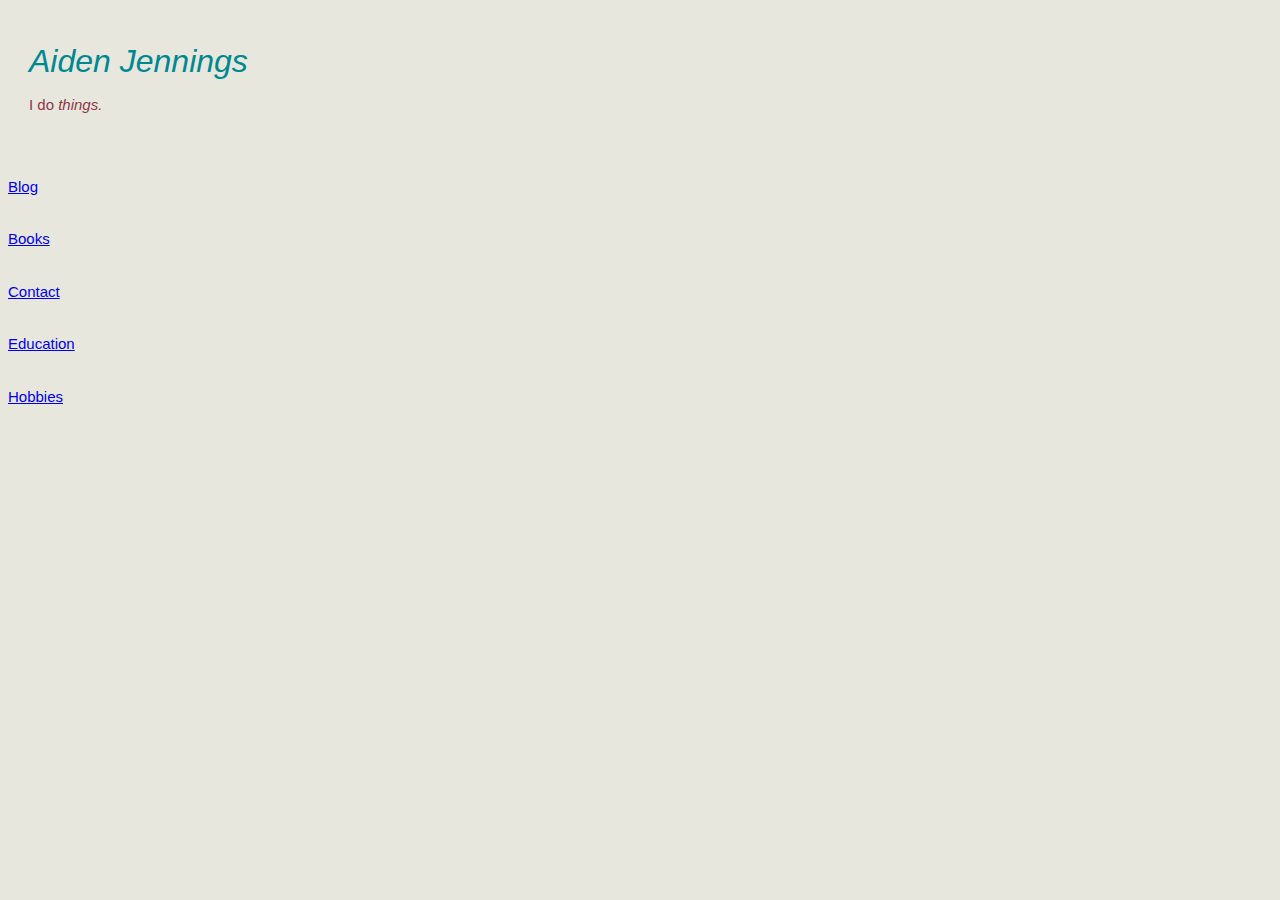
<file: index.html>
<!DOCTYPE html>
<html lang="en">

<head>
  <meta charset="UTF-8">
  <meta name="viewport" content="width=device-width, initial-scale=1.0">
  <meta name="author" content="Aiden Jennings">
  <meta name="description" content="This is the personal blog of Aiden Jennings
  where I write about whatever I wish!">
  <meta http-equiv="X-UA-Compatible" content="ie=edge">
  <link rel="stylesheet" href="css/styles.css">
  <title>WaJeNn's blog Homepage</title>

</head>

<body>
  <table cellspacing=20>
    <tr>
      <td>
        <h1 id="heading"><i>Aiden Jennings</i></h1>
        <p>I do <em>things.</em></p>
      </td>
    </tr>
  </table>
  <hr>
  <h3><a href="blog.html">Blog</a></h3> <!-- blog page routing -->
  <hr>
  <h3><a href="books.html">Books</a></h3> <!-- books page routing -->
  <hr>
  <h3><a href="contact.html">Contact</a></h3>
  <hr>
  <h3><a href="education.html">Education</a></h3> <!-- education page routing -->
  <hr>
  <h3><a href="myHobbies.html">Hobbies</a></h3> <!-- hobbies page routing -->
  <hr>

</body>

</html>
</file>
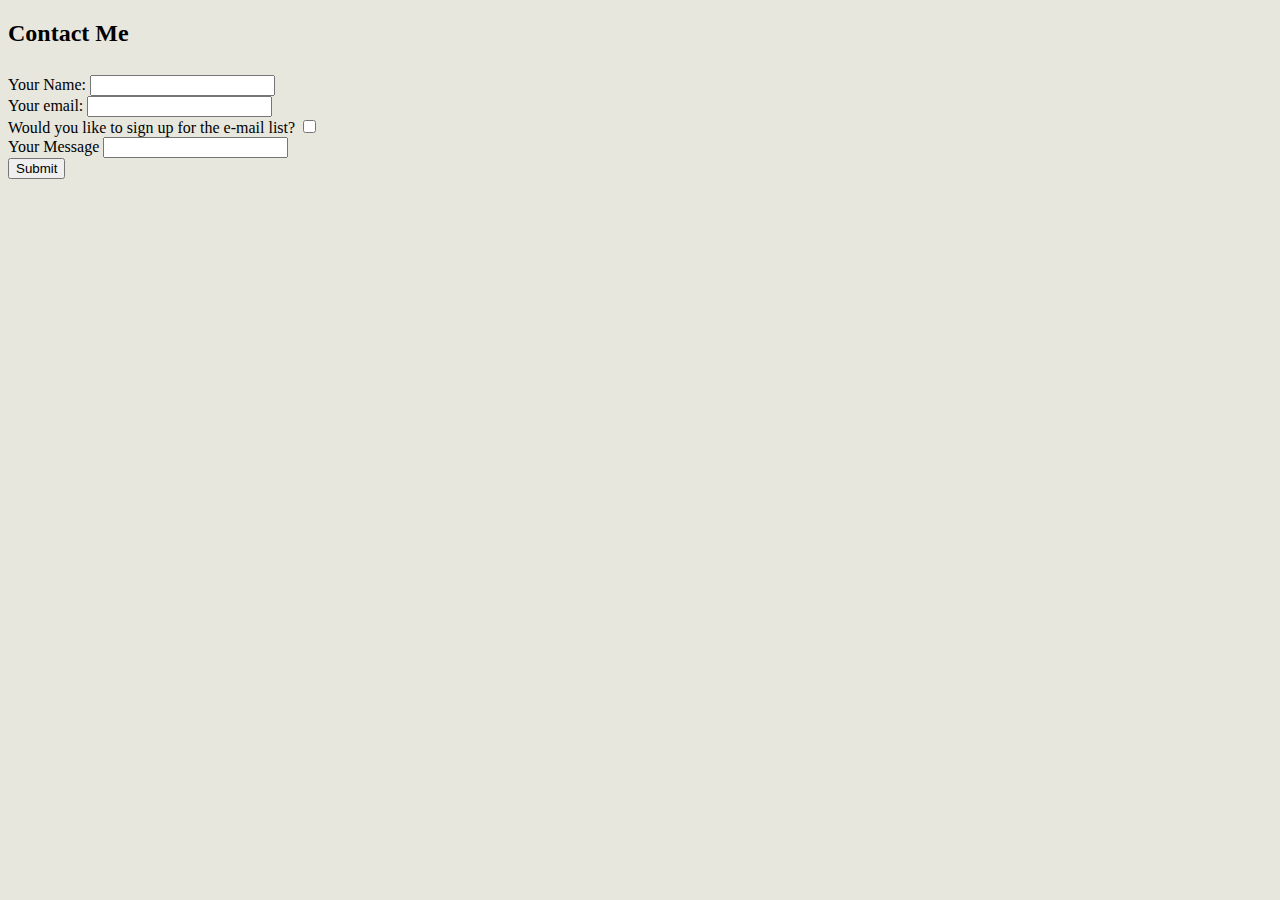
<file: contact.html>
<!DOCTYPE html>
<html lang="en">
<head>
  <meta charset="UTF-8">
  <meta name="viewport" content="width=device-width, initial-scale=1.0">
  <meta http-equiv="X-UA-Compatible" content="ie=edge">
  <link rel="stylesheet" href="css/styles.css">
  <title>WaJeNn Contact</title>
</head>
<body>

  <h2>Contact Me</h2>
  <hr>
  <form enctype="text/plain" action="mailto:aidenjennings@outlook.com" method="post">
    <label for="">Your Name:</label>
    <input type="text" name="yourName" value="">
    <br>
    <label for="">Your email: </label>
    <input type="email" name="yourEmailAddress" value="">
    <br>
    <label for="">Would you like to sign up for the e-mail list?</label>
    <input type="checkbox" name="" value="">
    <br>
    <label for="">Your Message</label>
    <input type="<textarea name="YourMessage" rows="10" cols="30"></textarea>
    <br>
    <input type="submit">
  </form>

</body>
</html>
</file>
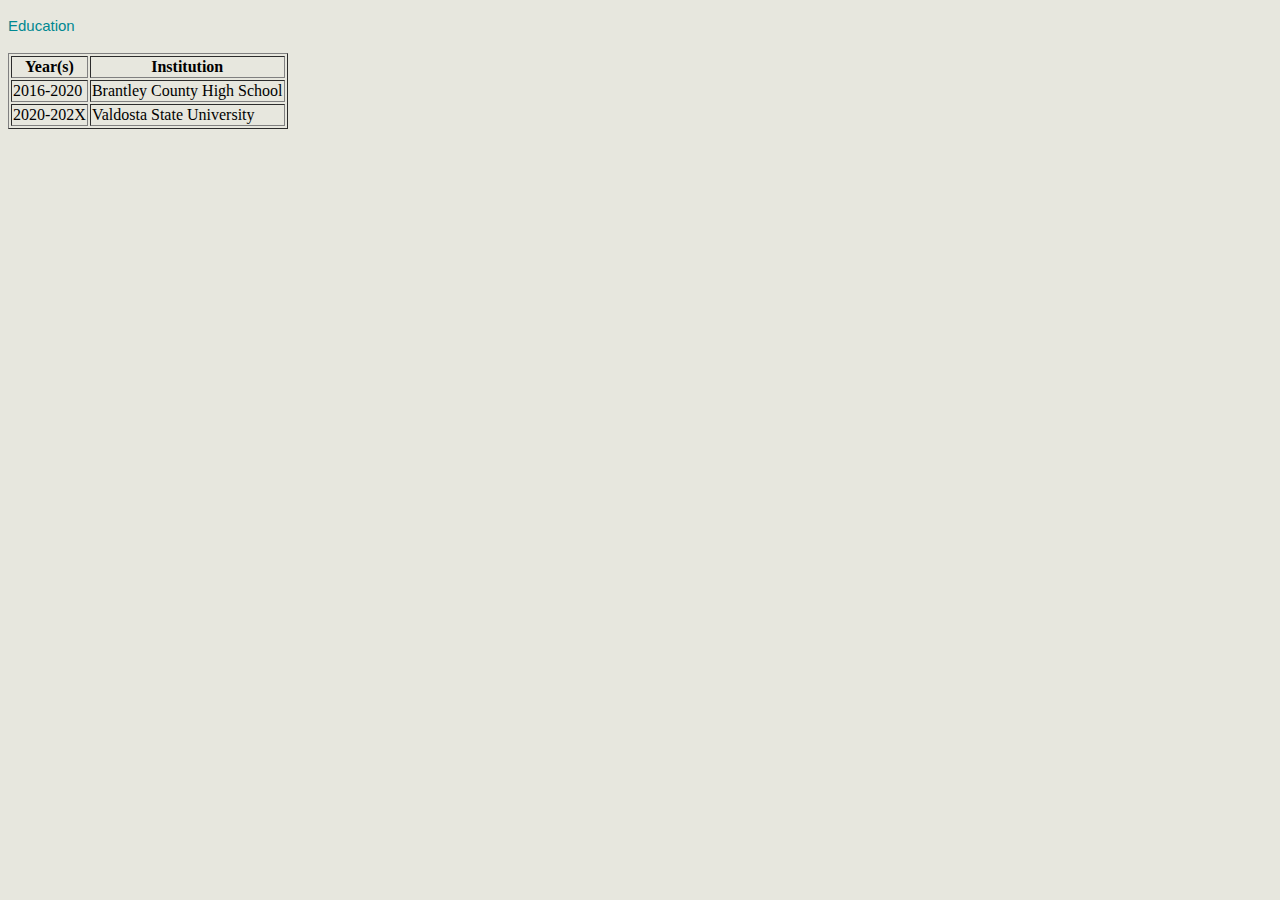
<file: education.html>
<!DOCTYPE html>
<html lang="en">

<head>
  <meta charset="UTF-8">
  <meta name="viewport" content="width=device-width, initial-scale=1.0">
  <meta http-equiv="X-UA-Compatible" content="ie=edge">
  <link rel="stylesheet" href="css/styles.css">
  <title>WaJeNn Education</title>
</head>

<body>

  <h3>Education</h3>
  <table border="" draggable="">
    <thead>
      <tr>
        <th>Year(s)</th>
        <th>Institution</th>
      </tr>
    </thead>
    <tr>
      <td>2016-2020</td>
      <td>Brantley County High School</td>
    </tr>
    <tr>
      <td>2020-202X</td>
      <td>Valdosta State University</td>
    </tr>
  </table>

</body>

</html>
</file>
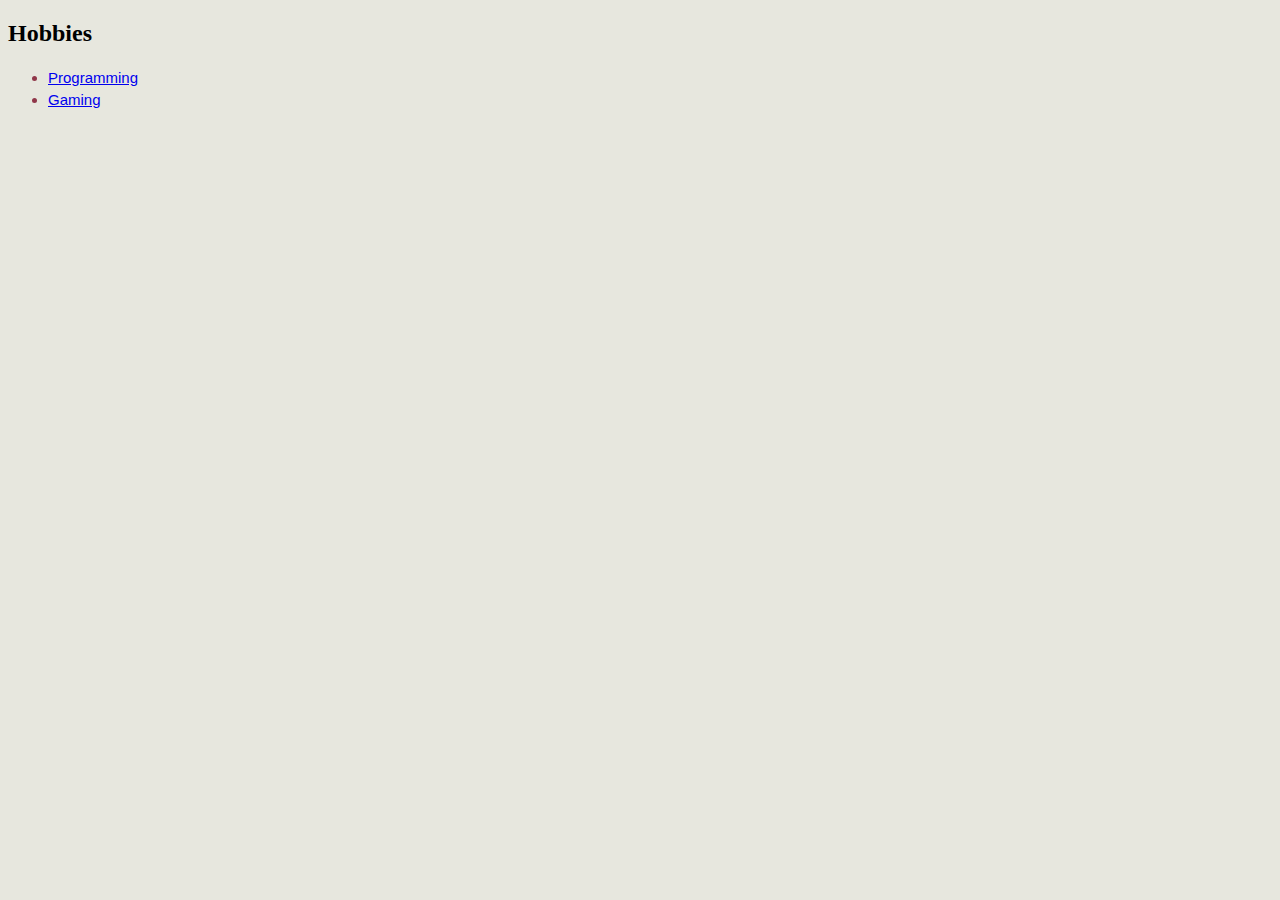
<file: myHobbies.html>
<!DOCTYPE html>
<html lang="en">
<head>
  <meta charset="UTF-8">
  <meta name="viewport" content="width=device-width, initial-scale=1.0">
  <meta http-equiv="X-UA-Compatible" content="ie=edge">
  <link rel="stylesheet" href="css/styles.css">
  <title>WaJeNn's Hobbies</title>
</head>
<body>
  <h2>Hobbies</h2>
  <ul>
    <li><a target="_blank" href="https://github.com/WaJeNn007">Programming</a></li>
    <li><a target="_blank" href="https://steamcommunity.com/id/WaJeNN">Gaming</a></li>
  </ul>
</body>
</html>
</file>
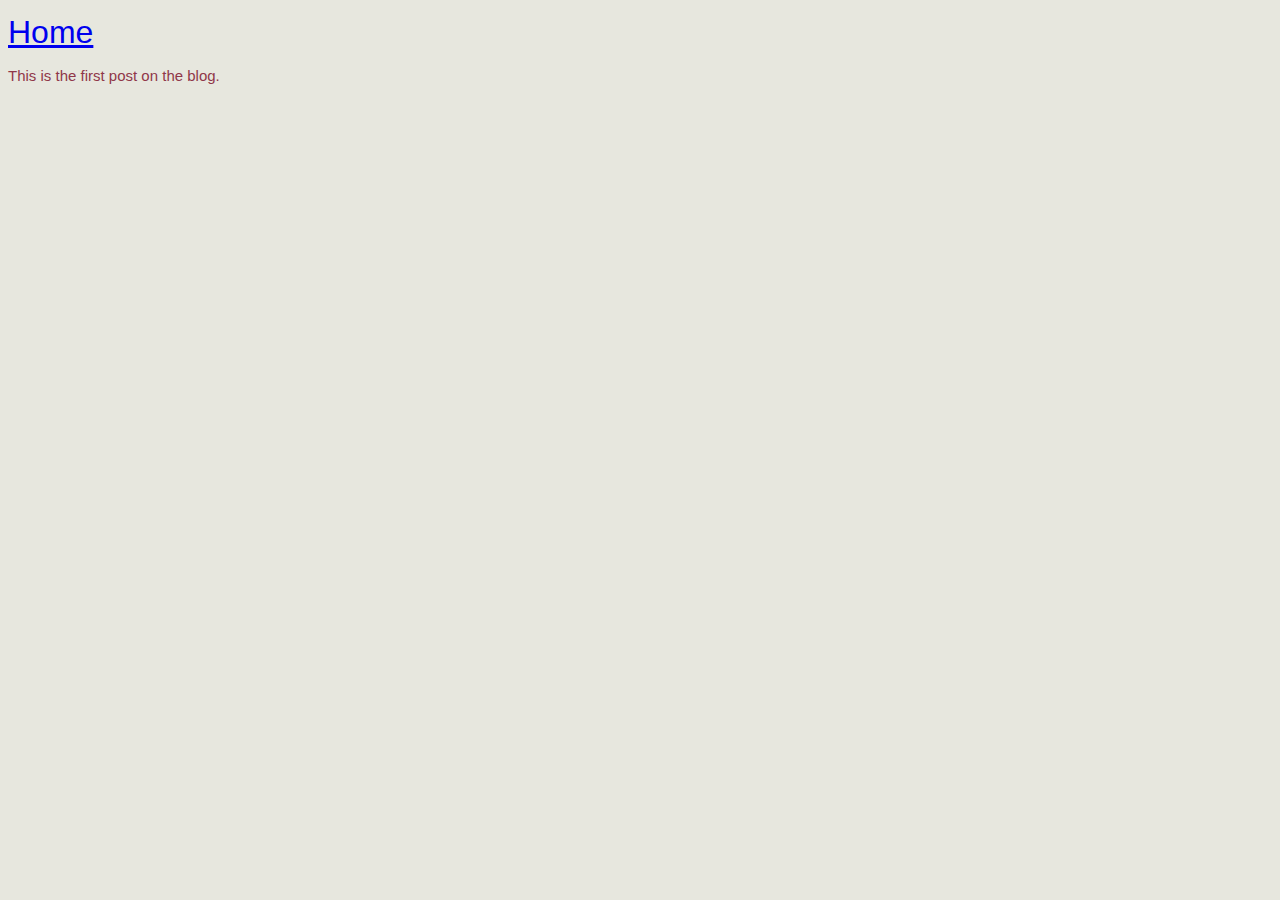
<file: BlogPosts/post1.html>
<!DOCTYPE html>
<html lang="en">
<head>
  <meta charset="UTF-8">
  <meta name="viewport" content="width=device-width, initial-scale=1.0">
  <meta http-equiv="X-UA-Compatible" content="ie=edge">
  <link rel="stylesheet" href="../css/styles.css">
  <title>Blog Post 1</title>
</head>
<body>
  <h1><a href="../index.html">Home</a></h1>
  <p>This is the first post on the blog.</p>
</body>
</html>
</file>
<file: css/styles.css>
body{
    background-color: #e7e7de;
  }

  hr{
    background-color: #e7e7de;
    border-color: black;
    border-style: none none none;
    width: 5%;
    border-width: 5px;

  }
  img{
    width: 100px;
  }
  h1{
    color: #008891;
    font-family: Helvetica;
    font-style: normal;
    font-variant: normal;
    font-weight: 400;
    line-height: 22.5px;

  }
  h3{
    color: #008891;
    font-family: Helvetica;
    font-size: 15px;
    font-style: normal;
    font-variant: normal;
    font-weight: 400;
    line-height: 22.5px;

  }

  p{
    color: #903749;
    font-family: Helvetica;
    font-size: 15px;
    font-style: normal;
    font-variant: normal;
    font-weight: 400;
    line-height: 22.5px;
  }

  li{
    color: #903749;
    font-family: Helvetica;
    font-size: 15px;
    font-style: normal;
    font-variant: normal;
    font-weight: 400;
    line-height: 22.5px;
  }
</file>
